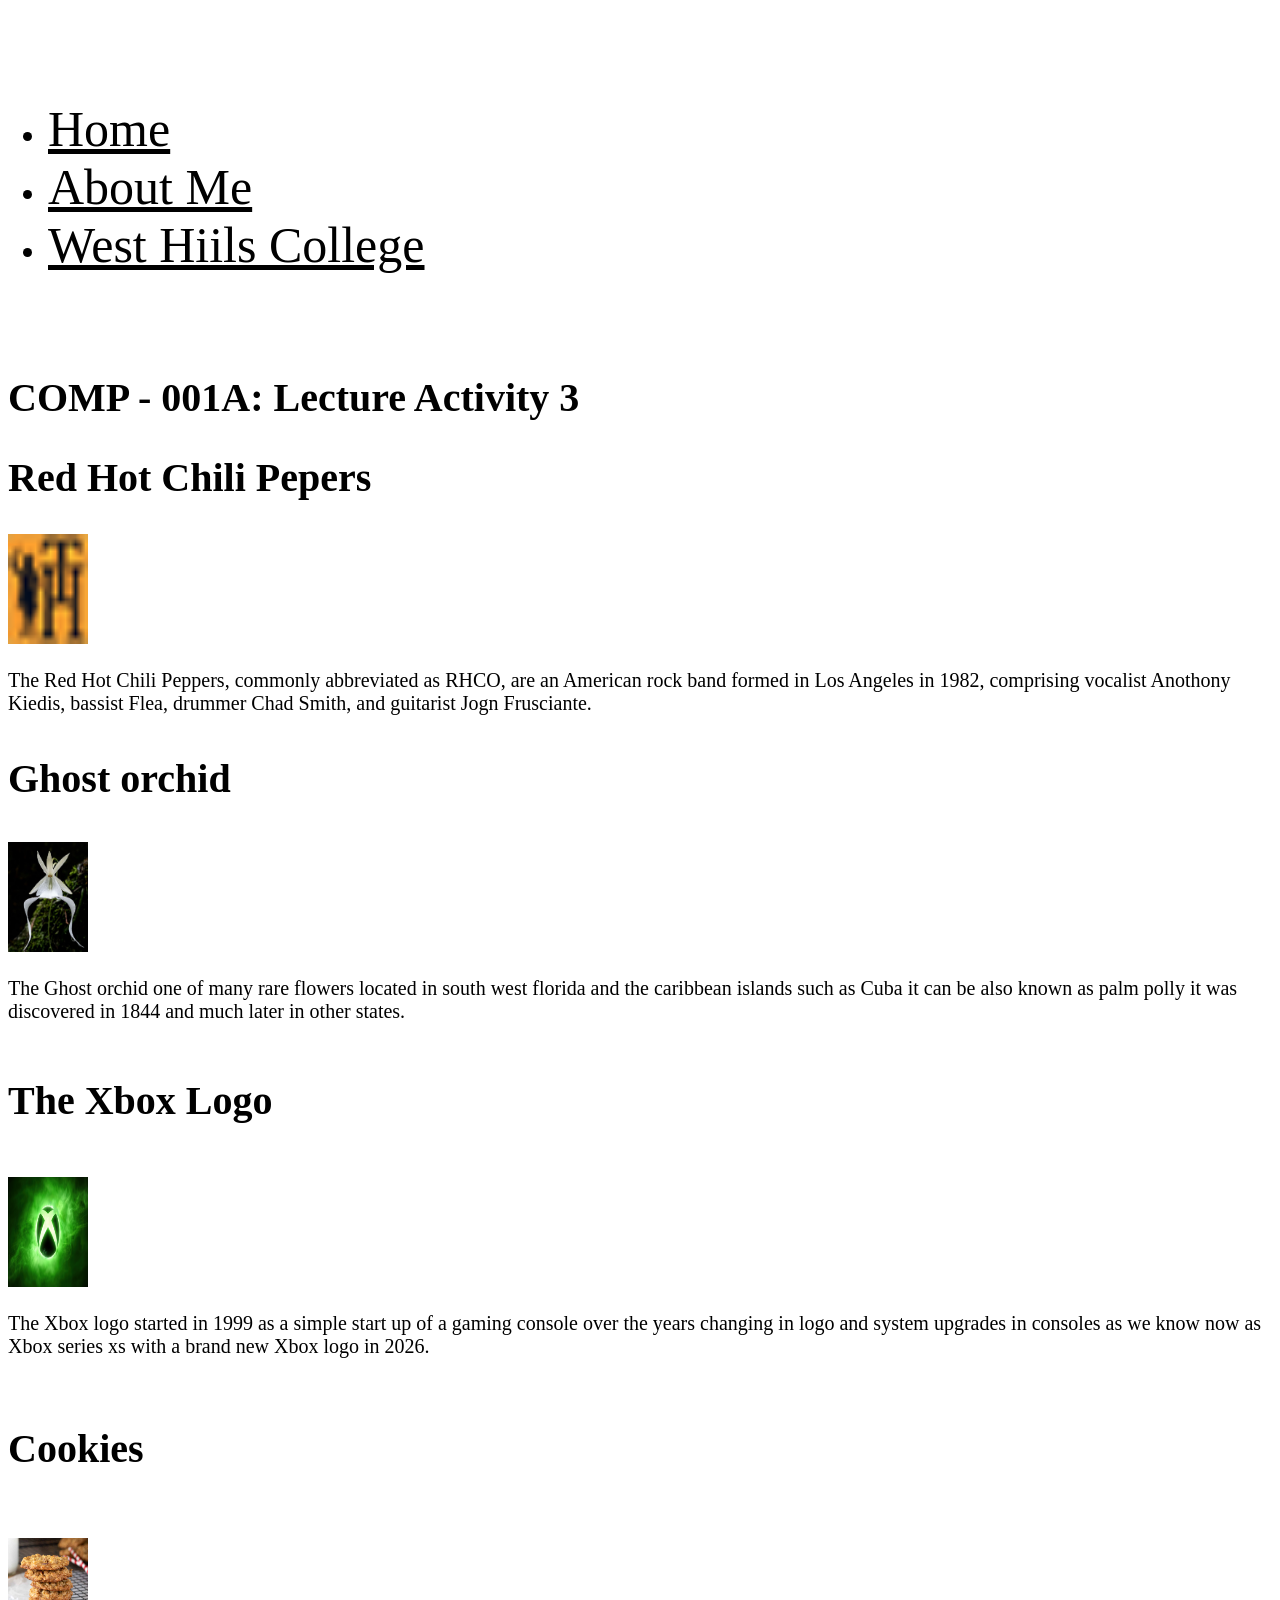
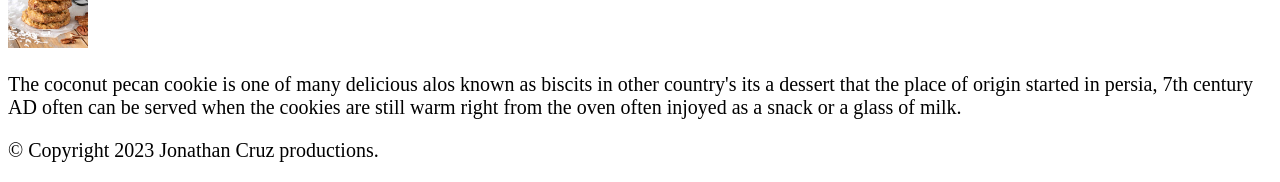
<file: index.html>
<!doctype html>
<!-- This part of the code is to show how to use the elemnets and what goes inside correctly. -->
<html lang="en">
  <head>
    <meta charset="UTF-8" />
    <meta name="viewport" content="width=device-width, initial-scale=1.0" />
    <title>Antonio Ibarra</title>
    <!-- I will use links so that you can see my css code and my index code when clicking on the link. -->
    <link rel="shortcut icon" href="favicon.ico" />
    <link rel="stylesheet" href="index.css" />
  </head>
  <body>
    <header>
      <!-- In the header content I will show what codes go inside. -->
      <nav>
        <!-- I will show you the list of the names. -->
        <ul>
          <li><a href="index.html" target="_self">Home</a></li>
          <li><a href="about.html" target="_self">About Me</a></li>
          <li>
            <a href="https://westhillscollege.com" target="_blank"
              >West Hiils College</a
            >
          </li>
        </ul>
      </nav>
      <h1>COMP - 001A: Lecture Activity 3</h1>
    </header>
    <main>
      <!-- main content typically goes here like a photo. -->
      <section id="photos">
        <!-- example of a single div set and what goes insidel like a h2 and the image followed by a paragragh.-->
        <div>
          <h2>Red Hot Chili Pepers</h2>
          <img
            src="favicon.ico/favicon.jpg"
            alt="Photo of the red hot chili peppers"
          />
          <p>
            The Red Hot Chili Peppers, commonly abbreviated as RHCO, are an
            American rock band formed in Los Angeles in 1982, comprising
            vocalist Anothony Kiedis, bassist Flea, drummer Chad Smith, and
            guitarist Jogn Frusciante.
          </p>
        </div>
        <!-- what goea inside the second div is h3 and a image followed by a paragragh. -->
        <div>
          <h3>Ghost orchid</h3>
          <img
            src="favicon.ico/ghostorchid.jpg"
            alt="Photo of the ghost orchid flower"
          />
          <p>
            The Ghost orchid one of many rare flowers located in south west
            florida and the caribbean islands such as Cuba it can be also known
            as palm polly it was discovered in 1844 and much later in other
            states.
          </p>
        </div>
        <!-- what goes in the third div is h4 and a image followed by a paragragh. -->
        <div>
          <h4>The Xbox Logo</h4>
          <img src="favicon.ico/xbox.jpg" alt="Photo of the Xbox logo" />
          <p>
            The Xbox logo started in 1999 as a simple start up of a gaming
            console over the years changing in logo and system upgrades in
            consoles as we know now as Xbox series xs with a brand new Xbox logo
            in 2026.
          </p>
        </div>
        <div>
          <!-- what goes in the fifth div is h5 and a image followed by a paragragh. -->
          <h5>Cookies</h5>
          <img src="favicon.ico/cookies.jpg" alt="Photo of the cookies" />
          <p>
            The coconut pecan cookie is one of many delicious alos known as
            biscits in other country's its a dessert that the place of origin
            started in persia, 7th century AD often can be served when the
            cookies are still warm right from the oven often injoyed as a snack
            or a glass of milk.
          </p>
        </div>
      </section>
    </main>
    <footer>
      <!--In the footer will belong a p and the copy rigth of jonathan cruz produtions -->
      <p>&copy; Copyright 2023 Jonathan Cruz productions.</p>
    </footer>
  </body>
</html>
</file>
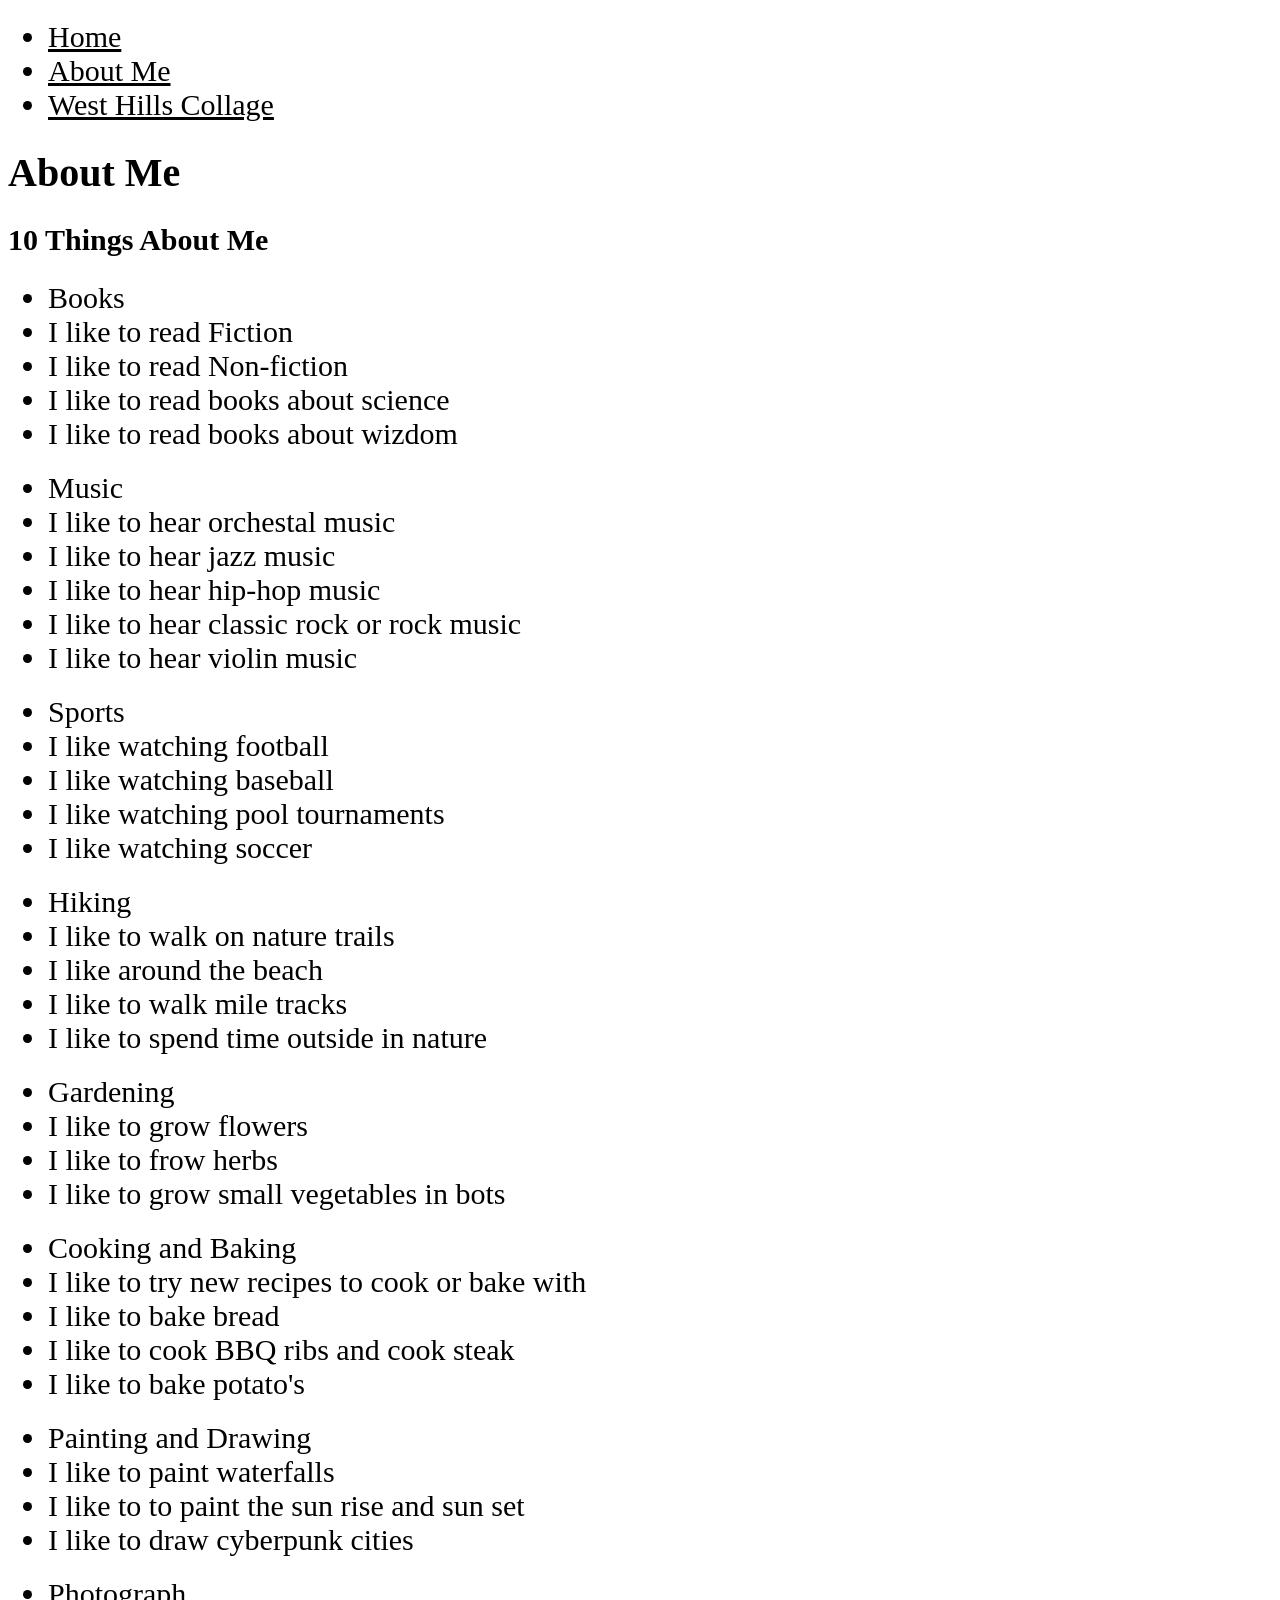
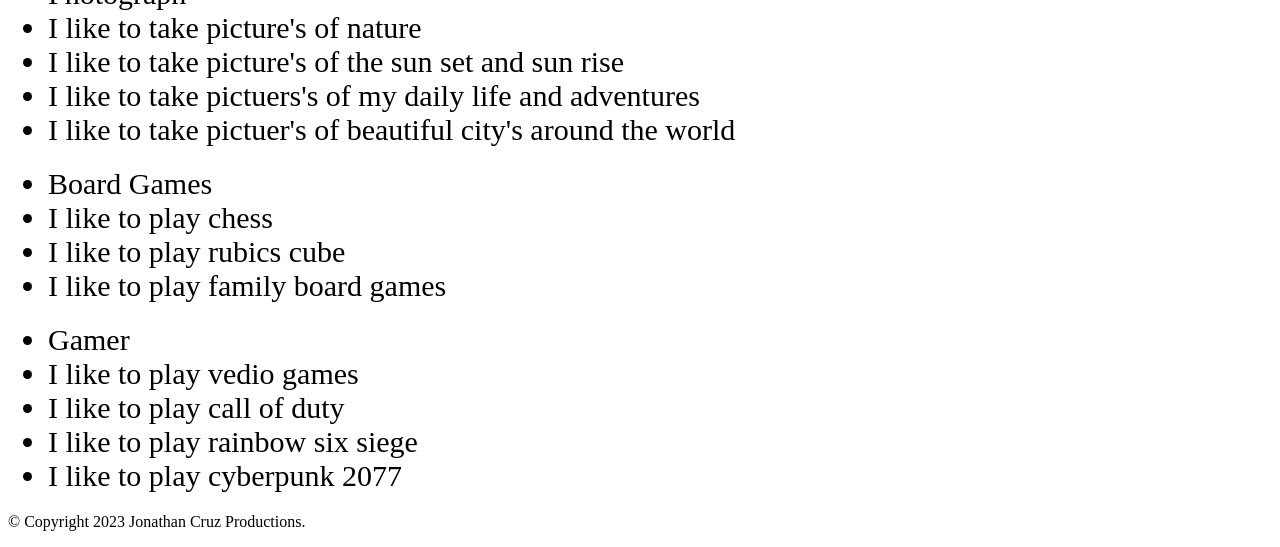
<file: about.html>
<!doctype html>
<!-- what goes in the head is the meta, title, and link. -->
<html lang="en">
  <head>
    <meta charset="UTF-8" />
    <meta name="viewport" content="width=device-width, initial-scale=1.0" />
    <title>Antonio Ibarra</title>
    <link rel="shortcut icon" href="favicon.ico" />
    <link rel="stylesheet" href="about.css" />
  </head>
  <body>
    <header>
      <!-- What goes in the header is nav, ul, li and a and how to close them. -->
      <nav>
        <!-- unordered list with 3 items -->
        <ul>
          <li><a href="index.html" target="_self">Home</a></li>
          <li><a href="about.html" target="_self">About Me</a></li>
          <li>
            <a href="https://westhillscollege.com" target="_blank"
              >West Hills Collage</a
            >
          </li>
        </ul>
      </nav>
      <h1>About Me</h1>
    </header>
    <!-- What goes in the main is the article folowed by  h2, ul and li. This where ill put 10 things about me. -->
    <main>
      <article>
        <h2>10 Things About Me</h2>
        <ul>
          <li>Books</li>
          <li>I like to read Fiction</li>
          <li>I like to read Non-fiction</li>
          <li>I like to read books about science</li>
          <li>I like to read books about wizdom</li>
        </ul>
        <ul>
          <li>Music</li>
          <li>I like to hear orchestal music</li>
          <li>I like to hear jazz music</li>
          <li>I like to hear hip-hop music</li>
          <li>I like to hear classic rock or rock music</li>
          <li>I like to hear violin music</li>
        </ul>
        <ul>
          <li>Sports</li>
          <li>I like watching football</li>
          <li>I like watching baseball</li>
          <li>I like watching pool tournaments</li>
          <li>I like watching soccer</li>
        </ul>
        <ul>
          <li>Hiking</li>
          <li>I like to walk on nature trails</li>
          <li>I like around the beach</li>
          <li>I like to walk mile tracks</li>
          <li>I like to spend time outside in nature</li>
        </ul>
        <ul>
          <li>Gardening</li>
          <li>I like to grow flowers</li>
          <li>I like to frow herbs</li>
          <li>I like to grow small vegetables in bots</li>
        </ul>
        <ul>
          <li>Cooking and Baking</li>
          <li>I like to try new recipes to cook or bake with</li>
          <li>I like to bake bread</li>
          <li>I like to cook BBQ ribs and cook steak</li>
          <li>I like to bake potato's</li>
        </ul>
        <ul>
          <li>Painting and Drawing</li>
          <li>I like to paint waterfalls</li>
          <li>I like to to paint the sun rise and sun set</li>
          <li>I like to draw cyberpunk cities</li>
        </ul>
        <ul>
          <li>Photograph</li>
          <li>I like to take picture's of nature</li>
          <li>I like to take picture's of the sun set and sun rise</li>
          <li>I like to take pictuers's of my daily life and adventures</li>
          <li>I like to take pictuer's of beautiful city's around the world</li>
        </ul>
        <ul>
          <li>Board Games</li>
          <li>I like to play chess</li>
          <li>I like to play rubics cube</li>
          <li>I like to play family board games</li>
        </ul>
        <ul>
          <li>Gamer</li>
          <li>I like to play vedio games</li>
          <li>I like to play call of duty</li>
          <li>I like to play rainbow six siege</li>
          <li>I like to play cyberpunk 2077</li>
        </ul>
      </article>
    </main>
    <!-- In the footer ill put the information of the copyright in side p and how to close it. -->
    <footer>
      <p>&copy; Copyright 2023 Jonathan Cruz Productions.</p>
    </footer>
  </body>
</html>
</file>
<file: index.css>
/* html color is black */
html {
  color: black;
}
/* My head will contain black as color and the font-size will be 100px. */
head {
  color: black;
  font-size: 100px;
}
/* My meta color will be black and the font-size will be 60px. */
meta {
  color: black;
  font-size: 60px;
}
/* My title will black in color and the font-size will be 60px. */
title {
  color: black;
  font-size: 60px;
}
/* My link will be black in color. */
link {
  color: black;
}
/* The body will be black in color. */
body {
  color: black;
}
/* The header will be black in color and the font-size will be 100px to make it bigger for visible eye site. */
header {
  color: black;
  font-size: 100px;
}
/* My nav will be black in color. */
nav {
  color: black;
}
/* My ul will be have black in color. */
ul {
  color: black;
}
li {
  /* My li will have black in color and the font-size will be 30px making the dots visible. */
  color: black;
  font-size: 30px;
}
/* My a will have black in color and my font-size will be 50px maing visible for eye-sight. */
a {
  color: black;
  font-size: 50px;
}
/* My h1 will be black in color and the font-size will be 40px to make it bigger for visible eye-sight. */
h1 {
  color: black;
  font-size: 40px;
}
h2 {
  /* My h2 will be black in color and the font-size will be 40px to make it bigger for visible eye-sight. */
  color: black;
  font-size: 40px;
} /* My h3 will be black in color and the font-size will be 40px to make it bigger for visible eye-sight.*/
h3 {
  color: black;
  font-size: 40px;
}
/* My h4 will be black in color and the font-size will be 40px to make it bigger for visible eye-sight. */
h4 {
  color: black;
  font-size: 40px;
}
/* My h5 will be black in color and the fon-size will be 40px to make it bigger for visible eye-sight. */
h5 {
  color: black;
  font-size: 40px;
}
/* My main will be black as a color and the font-size will be 20px making it visible for eye-sight. */
main {
  color: black;
  font-size: 20px;
}
/* My section will be black in color. */
section {
  color: black;
}
/* My div color will be black in color */
div {
  color: black;
}
/* My image will have the font-size 20px, my background- color will be aquamarine, my width will be
    80px and my hight will be 110px making it visible for eye-sight. */
img {
  font-size: 20px;
  background-color: aquamarine;
  width: 80px;
  height: 110px;
}
/* My p will be black in color and the font-size will be 20px making visible for eye-sight. */
p {
  color: black;
  font-size: 20px;
}
/* My footer will be black in color and the font-size will be 20px making visible for eye-sight. */
footer {
  color: black;
  font-size: 20px;
}
</file>
<file: about.css>
/* My main is black in color. */
html {
  color: black;
}
/* My head is black in color */
head {
  color: black;
}
/* My meta is black in color. */
meta {
  color: black;
}
/* My title is black in color. */
title {
  color: black;
}
/* My link is black in color. */
link {
  color: black;
}
/* My body is black in color. */
body {
  color: black;
}
/* My header is black in color. */
header {
  color: black;
}
/* My nav is Black in color. */
nav {
  color: black;
}
/* my ul color is black and my font-size is 20px keeping visible to see. */
ul {
  color: black;
  font-size: 20px;
}
/*The li is black in color and i chnaged the li so that can be visible to see. */
li {
  color: black;
  font-size: 30px;
}
/* The a is black in color. */
a {
  color: black;
}
/* the h1 is black in color and the font-size is 40px making visible to see. */
h1 {
  color: black;
  font-size: 40px;
}
/* The h2 keeps 10 things about me visible to the eye and it's black in color. */
h2 {
  color: black;
}
/* My header is black in color. */
header {
  color: black;
}
/* My main is black in color making it easy to read. */
main {
  color: black;
}
/* My article is black in color and the font-size is 20px making the letters visible to see. */
article {
  color: black;
  font-size: 20px;
}
/* For my footer my color is black to make it easy to see the information. */
footer {
  color: black;
}
/* my p is black in color so that the copyright is visible to see */
p {
  color: black;
}
</file>
